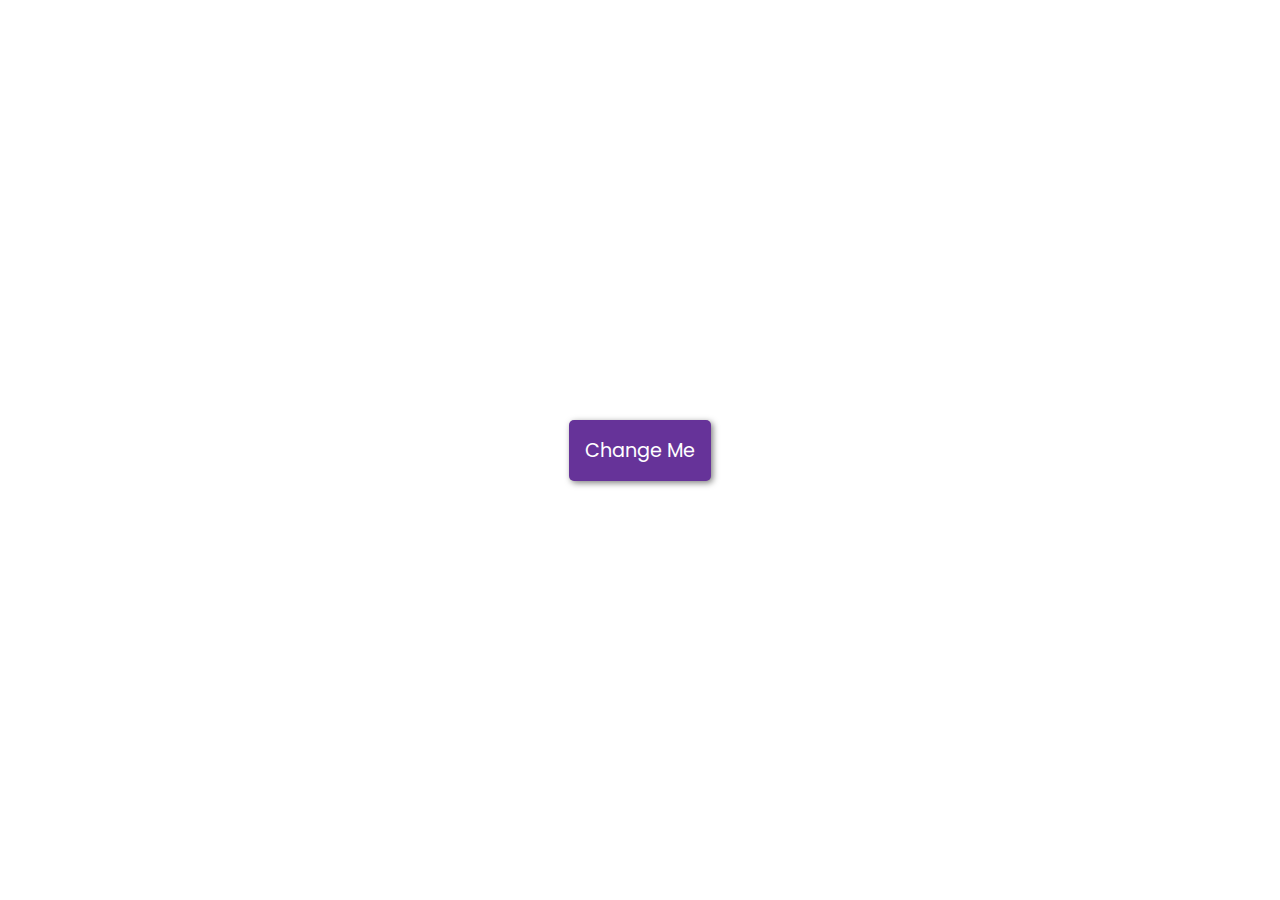
<file: bg changer/index.html>
<!DOCTYPE html>
<html lang="en">
  <head>
    <meta charset="UTF-8" />
    <meta name="viewport" content="width=device-width, initial-scale=1.0" />
    <title>Background Changer</title>
    <link rel="stylesheet" href="style.css" />
    <script src="script.js" defer></script>
  </head>
  <body>
    <button id="btn">Change Me</button>
  </body>
</html>
</file>
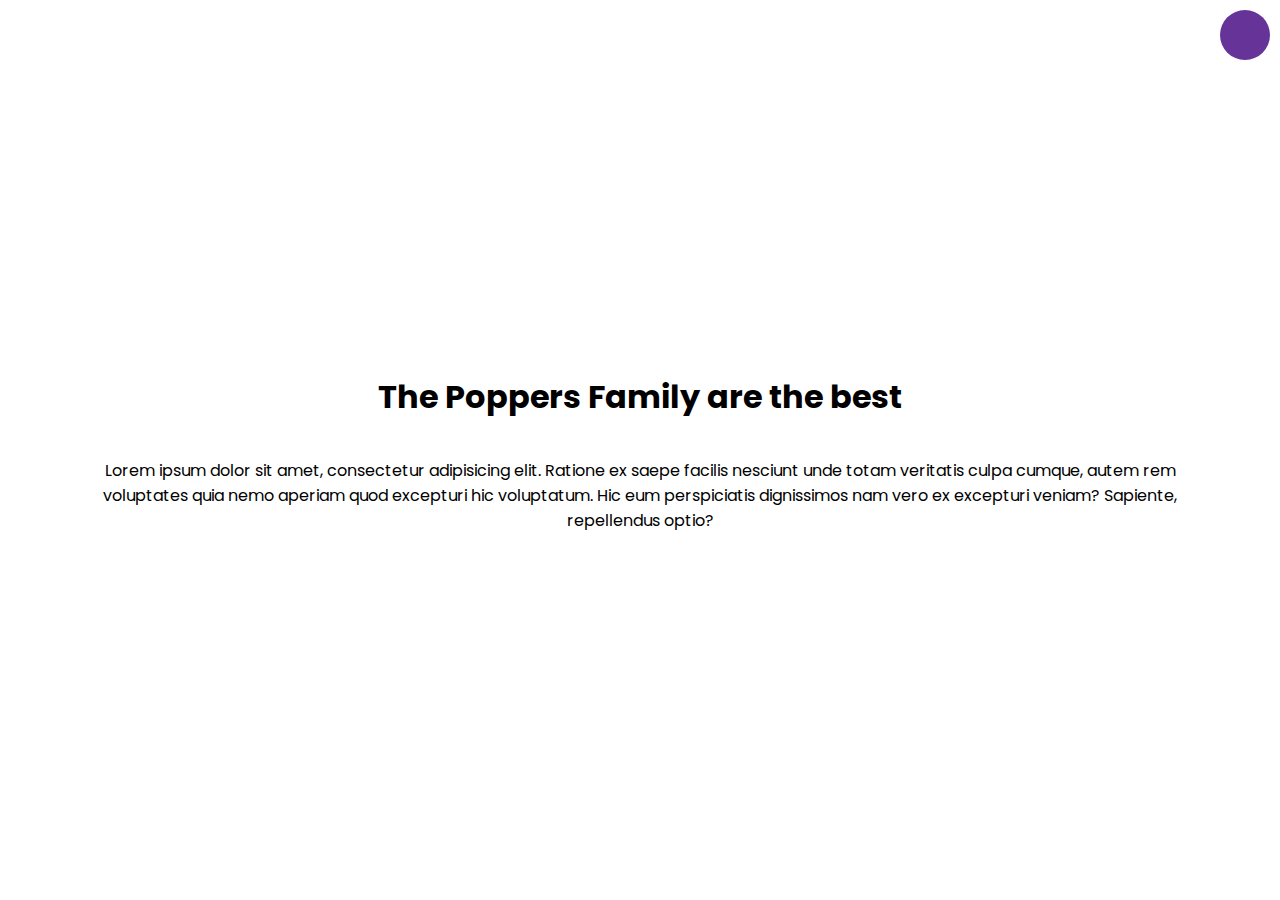
<file: darkmode toggle/index.html>
<!DOCTYPE html>
<html lang="en">
  <head>
    <meta charset="UTF-8" />
    <meta name="viewport" content="width=device-width, initial-scale=1.0" />
    <title>Dark Mode Toggle</title>
    <link rel="stylesheet" href="style.css" />
    <script src="script.js" defer></script>
  </head>
  <body>
    <div class="toggle-container">
      <input type="checkbox" id="toggle" name="toggle" /><label
        for="toggle"
      ></label>
    </div>
    <h1>The Poppers Family are the best</h1>
    <p>
      Lorem ipsum dolor sit amet, consectetur adipisicing elit. Ratione ex saepe
      facilis nesciunt unde totam veritatis culpa cumque, autem rem voluptates
      quia nemo aperiam quod excepturi hic voluptatum. Hic eum perspiciatis
      dignissimos nam vero ex excepturi veniam? Sapiente, repellendus optio?
    </p>
  </body>
</html>
</file>
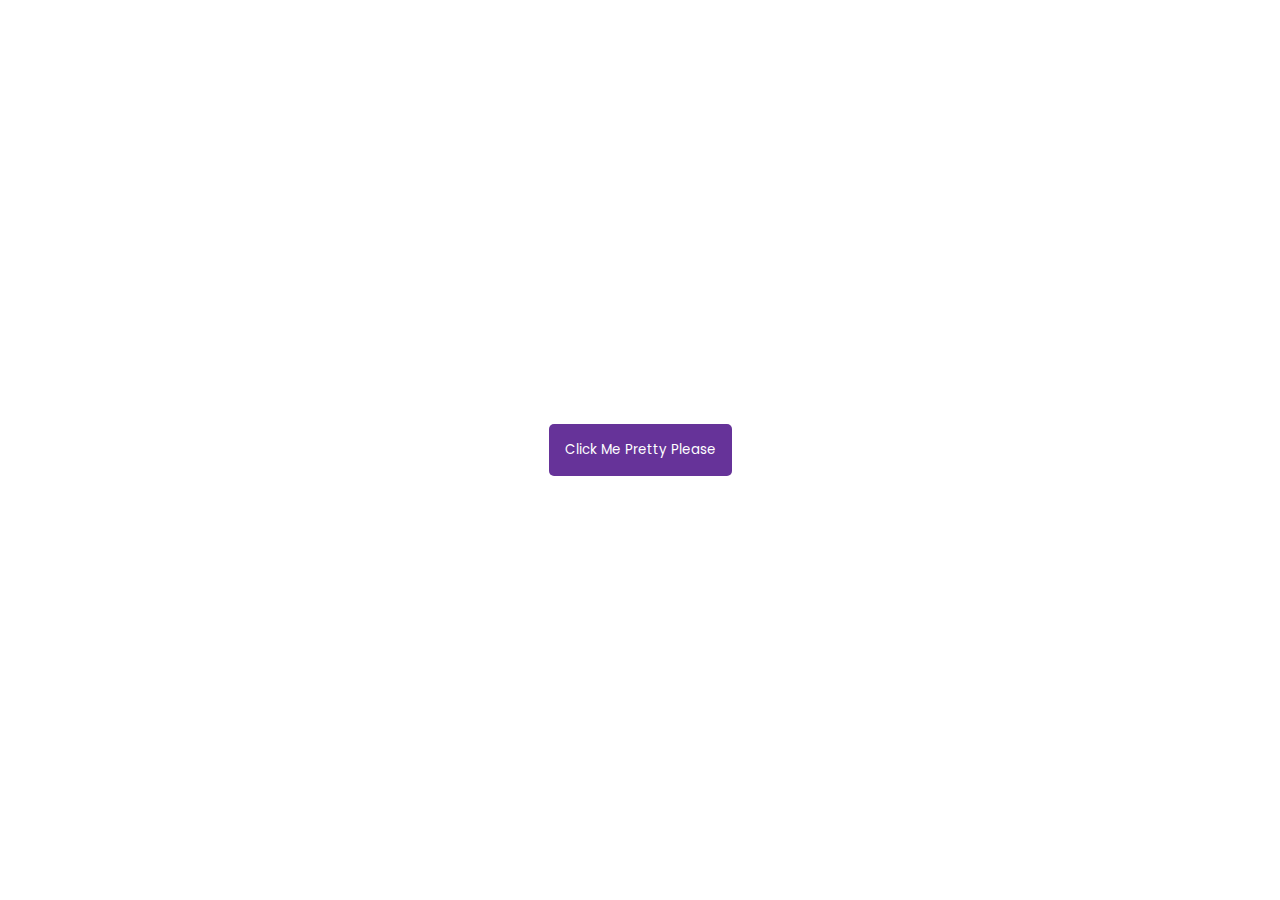
<file: notification/index.html>
<!DOCTYPE html>
<html lang="en">
  <head>
    <meta charset="UTF-8" />
    <meta name="viewport" content="width=device-width, initial-scale=1.0" />
    <title>Toast Notifaction</title>
    <link rel="stylesheet" href="style.css" />
    <script src="script.js" defer></script>
  </head>
  <body>
    <div id="container"></div>

    <button id="btn">Click Me Pretty Please</button>
  </body>
</html>
</file>
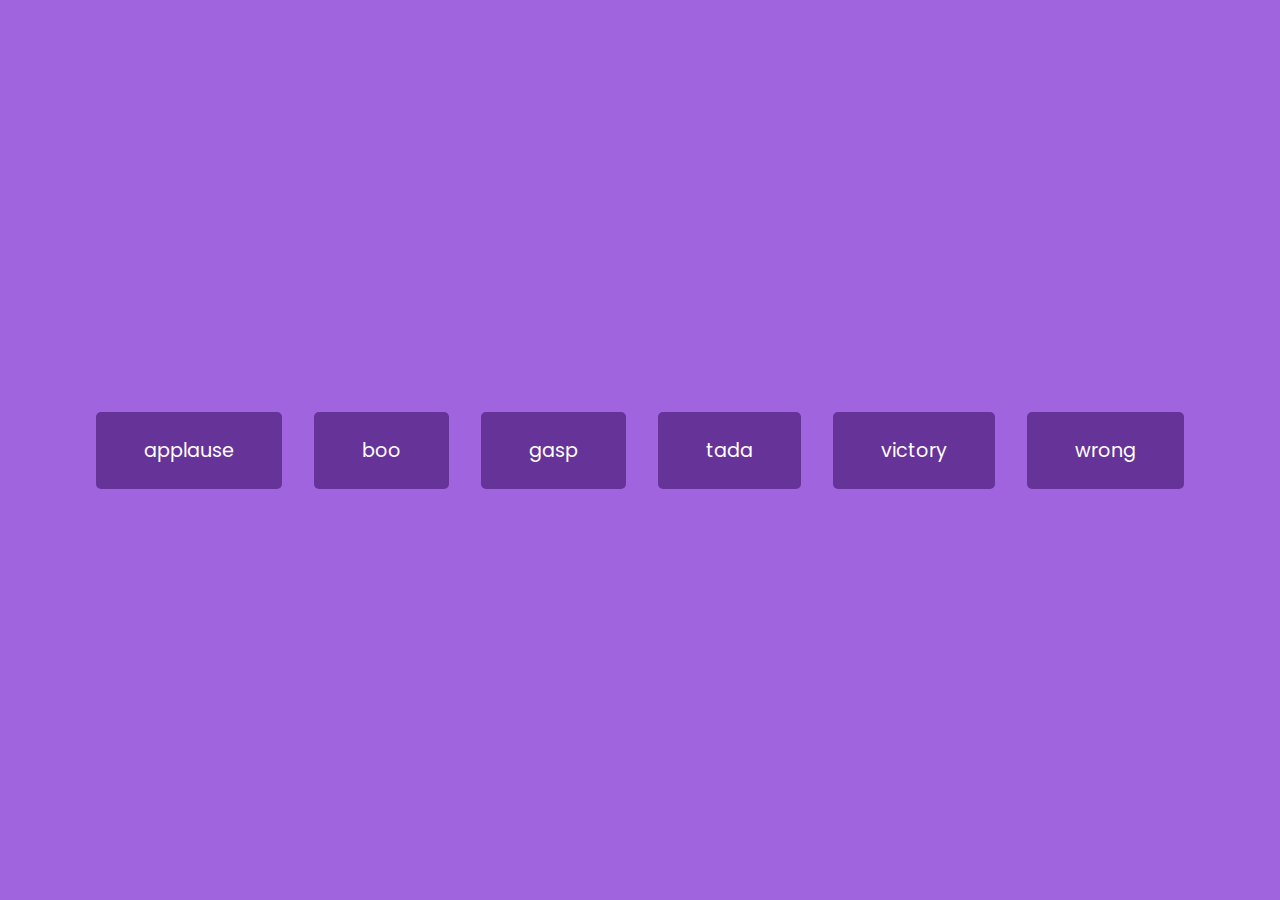
<file: sound board/index.html>
<!DOCTYPE html>
<html lang="en">
  <head>
    <meta charset="UTF-8" />
    <meta name="viewport" content="width=device-width, initial-scale=1.0" />
    <title>Sound Board</title>
    <link rel="stylesheet" href="style.css" />
    <script src="script.js" defer></script>
  </head>
  <body>
    <audio id="applause" src="sounds/sound-board_sounds_applause.mp3"></audio>
    <audio id="boo" src="sounds/\sound-board_sounds_boo.mp3"></audio>
    <audio id="gasp" src="sounds/sound-board_sounds_gasp.mp3"></audio>
    <audio id="tada" src="sounds/sound-board_sounds_tada.mp3"></audio>
    <audio id="victory" src="sounds/sound-board_sounds_victory.mp3"></audio>
    <audio id="wrong" src="sounds/sound-board_sounds_wrong.mp3"></audio>
  </body>
</html>
</file>
<file: bg changer/style.css>
@import url("https://fonts.googleapis.com/css2?family=Poppins:wght@200;400;600&display=swap");

* {
  box-sizing: border-box;
}

body {
  display: flex;
  align-items: center;
  justify-content: center;
  font-family: "Poppins", sans-serif;
  margin: 0;
  min-height: 100vh;
}

button {
  background-color: rebeccapurple;
  color: white;
  padding: 1rem;
  font-family: inherit;
  font-size: 1.2rem;
  box-shadow: 2px 2px 6px rgba(0, 0, 0, 0.5);
  border-radius: 5px;
  border: none;
  transition: transform 0.1s linear;
}

button:focus {
  outline: none;
}

button:active {
  box-shadow: 0;
  transform: translate(2px, 2px);
}
</file>
<file: darkmode toggle/style.css>
@import url("https://fonts.googleapis.com/css2?family=Poppins:wght@200;400;600&display=swap");

* {
  box-sizing: border-box;
}

body {
  display: flex;
  align-items: center;
  justify-content: center;
  flex-direction: column;
  font-family: "Poppins", sans-serif;
  margin: 0;
  min-height: 100vh;
  text-align: center;
  padding: 5rem;

  transition: background 0.3s linear, color 0.3s linear;
}

body.dark {
  background-color: #1f1f1f;
  color: white;
}

.toggle-container {
  position: fixed;
  top: 10px;
  right: 10px;
}

label {
  background-color: rebeccapurple;
  border-radius: 50%;
  display: inline-block;
  width: 50px;
  height: 50px;
  cursor: pointer;
  user-select: none;
  transition: background 0.3s linear;
}

body.dark label {
  background-color: #fff;
}

input {
  visibility: hidden;
}
</file>
<file: notification/style.css>
@import url("https://fonts.googleapis.com/css2?family=Poppins:wght@200;400;600&display=swap");

* {
  box-sizing: border-box;
}

body {
  display: flex;
  align-items: center;
  justify-content: center;
  font-family: "Poppins", sans-serif;
  margin: 0;
  min-height: 100vh;
}

button {
  background-color: rebeccapurple;
  color: white;
  font-family: inherit;
  padding: 1rem;
  border-radius: 5px;
  border: none;
}

#container {
  position: fixed;
  bottom: 10px;
  right: 10px;
}

.toast {
  background-color: rebeccapurple;
  border-radius: 5px;
  color: #fff;
  padding: 2rem;
  margin: 1rem;
}
</file>
<file: sound board/style.css>
@import url("https://fonts.googleapis.com/css2?family=Poppins:wght@200;400;600&display=swap");

* {
  box-sizing: border-box;
}

body {
  background-color: rgb(161, 100, 223);
  display: flex;
  align-items: center;
  justify-content: center;
  font-family: "Poppins", sans-serif;
  margin: 0;
  min-height: 100vh;
}

.btn {
  background-color: rebeccapurple;
  border-radius: 5px;
  border: none;
  margin: 1rem;
  color: white;
  font-family: inherit;
  font-size: 1.2rem;
  padding: 1.5rem 3rem;
}
</file>
